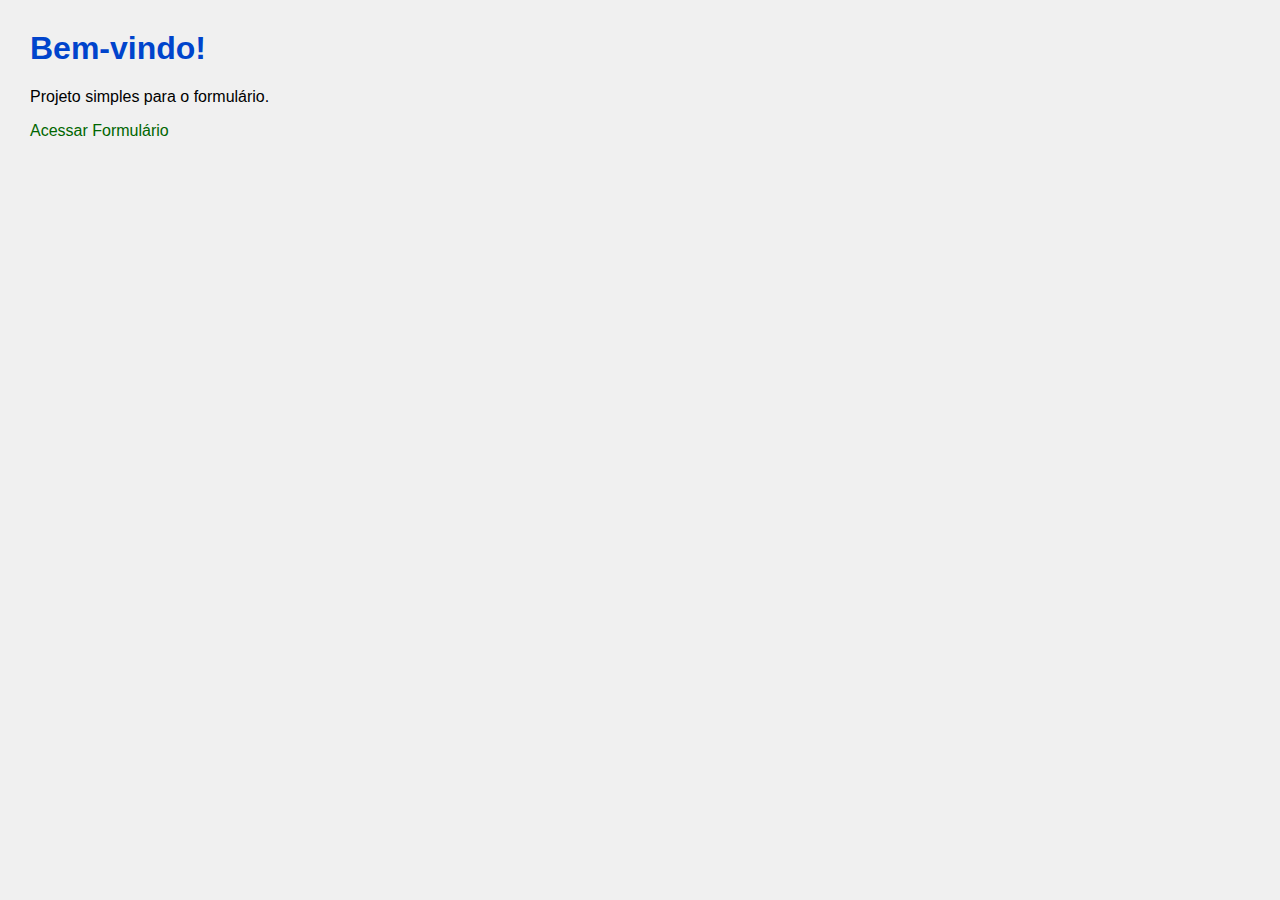
<file: formulario/index.html>
<!DOCTYPE html>
<html lang="pt-BR">
<head>
  <meta charset="UTF-8">
  <title>Inicio</title>
  <link rel="stylesheet" href="style.css">
</head>
<body>
  <h1>Bem-vindo!</h1>
  <p>Projeto simples para o formulário.</p>
  <a href="formulario.html">Acessar Formulário</a>
</body>
</html>
</file>
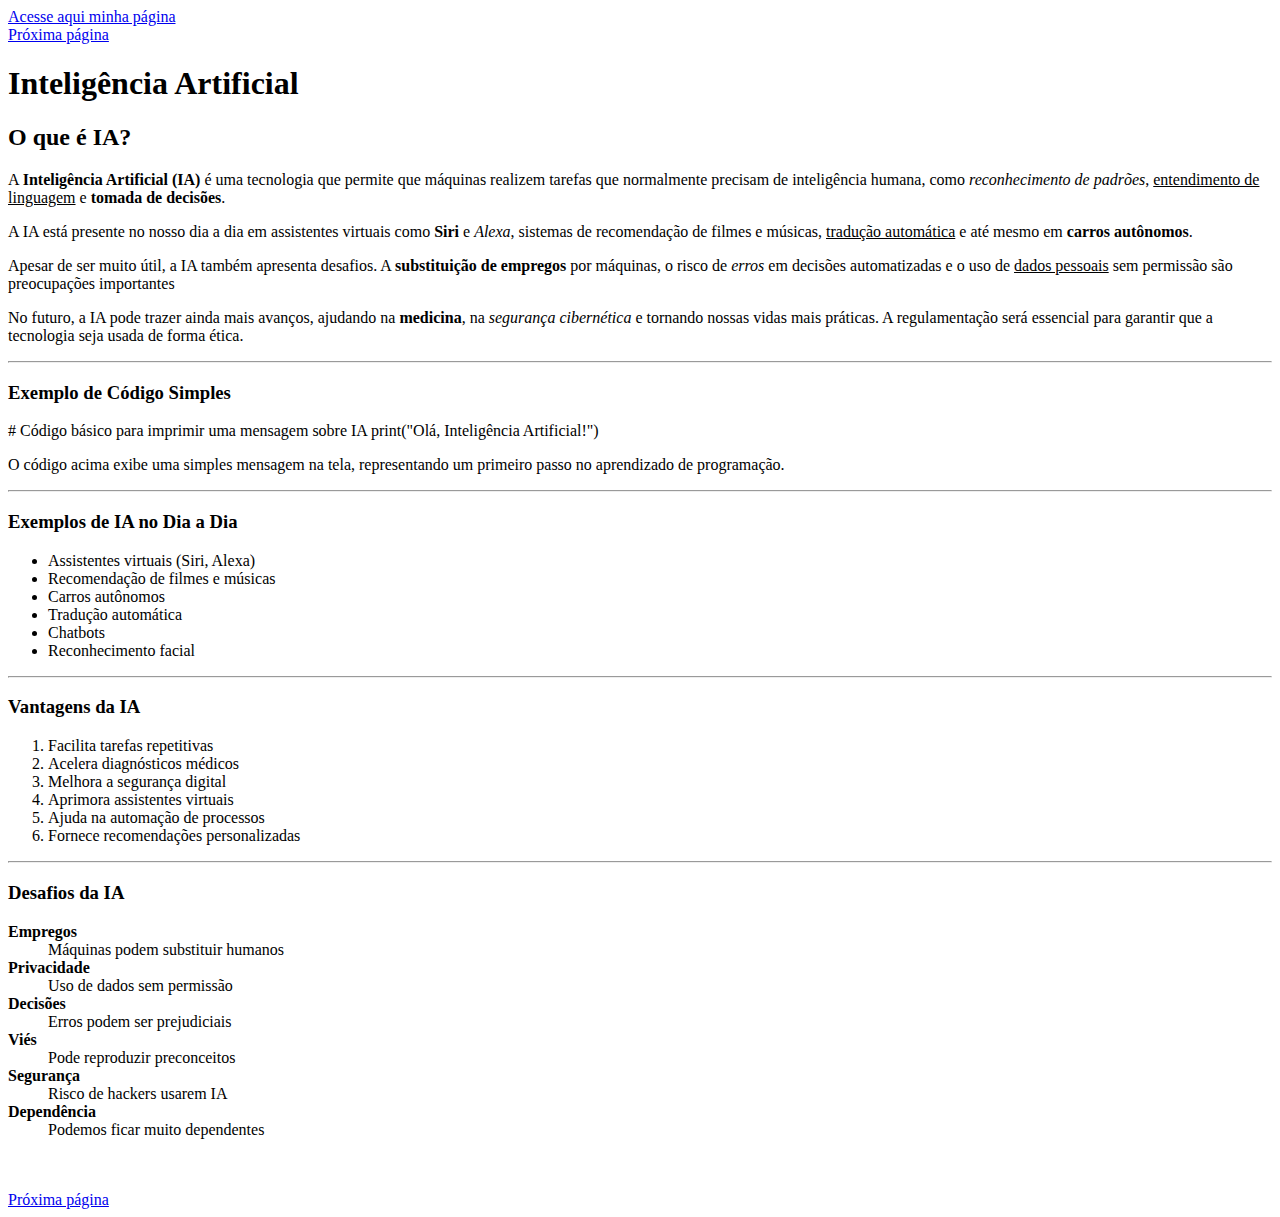
<file: Projeto-de-interface/Projetodeinterface/paginas/index.html>
<!DOCTYPE html>
<html lang="pt-BR">
<head>
    <meta charset="UTF-8">
    <meta name="viewport" content="width=device-width, initial-scale=1.0">
    <title>Inteligência Artificial</title>
  <!---ATIVIDADE 01 DE PROJETO DE INTERFACE-->
</head>
<body>
        <a href="./index.html" target="_blank"> Acesse aqui minha página </a>
<br>
    <a class="Pagina" href="./pagina2.html" target="_blank" >
        Próxima página </a>

<h1>Inteligência Artificial</h1>
<h2>O que é IA?</h2>
    <div>
  
    <p>
        A <strong>Inteligência Artificial (IA)</strong> é uma tecnologia que permite que máquinas realizem tarefas 
        que normalmente precisam de inteligência humana, como <em>reconhecimento de padrões</em>, 
        <u>entendimento de linguagem</u> e <strong>tomada de decisões</strong>.</p>
        
    <p>
        A IA está presente no nosso dia a dia em assistentes virtuais como <strong>Siri</strong> e <em>Alexa</em>, 
        sistemas de recomendação de filmes e músicas, <u>tradução automática</u> e até mesmo em 
        <strong>carros autônomos</strong>.</p>

     <p>
        Apesar de ser muito útil, a IA também apresenta desafios. A <strong>substituição de empregos</strong> 
        por máquinas, o risco de <em>erros</em> em decisões automatizadas e o uso de <u>dados pessoais</u> sem 
        permissão são preocupações importantes </p>

    <p>
        No futuro, a IA pode trazer ainda mais avanços, ajudando na <strong>medicina</strong>, na 
        <em>segurança cibernética</em> e tornando nossas vidas mais práticas. A regulamentação será 
        essencial para garantir que a tecnologia seja usada de forma ética.</p> 
        <hr>
<h3>Exemplo de Código Simples</h3>
# Código básico para imprimir uma mensagem sobre IA
print("Olá, Inteligência Artificial!")
     <p>O código acima exibe uma simples mensagem na tela, representando um primeiro passo no aprendizado de programação.</p>
    <hr>
<h3>Exemplos de IA no Dia a Dia</h3>
    <ul>
        <li>Assistentes virtuais (Siri, Alexa)</li>
        <li>Recomendação de filmes e músicas</li>
        <li>Carros autônomos</li>
        <li>Tradução automática</li>
        <li>Chatbots</li>
        <li>Reconhecimento facial</li>
    </ul>
    <hr>
<h3>Vantagens da IA</h3>
    <ol>
        <li>Facilita tarefas repetitivas</li>
        <li>Acelera diagnósticos médicos</li>
        <li>Melhora a segurança digital</li>
        <li>Aprimora assistentes virtuais</li>
        <li>Ajuda na automação de processos</li>
        <li>Fornece recomendações personalizadas</li>
    </ol>
        <hr>
<h3>Desafios da IA</h3>
    <dl>
        <li><b>Empregos</b></li> <dd>Máquinas podem substituir humanos</dd>
        <li><b>Privacidade</b></li> <dd>Uso de dados sem permissão</dd>
        <li><b>Decisões</b></li> <dd>Erros podem ser prejudiciais</dd>
        <li><b>Viés</b></li> <dd>Pode reproduzir preconceitos</dd>
        <li><b>Segurança</b></li> <dd>Risco de hackers usarem IA</dd>
        <li><b>Dependência</b></li> <dd>Podemos ficar muito dependentes</dd>
        </dl>
    </div>
    <br>
    <br>
    <a id="Ancora" href="./paginas/pagina2.html" target="_blank" >
    Próxima página </a>
</body>
</html>
</file>
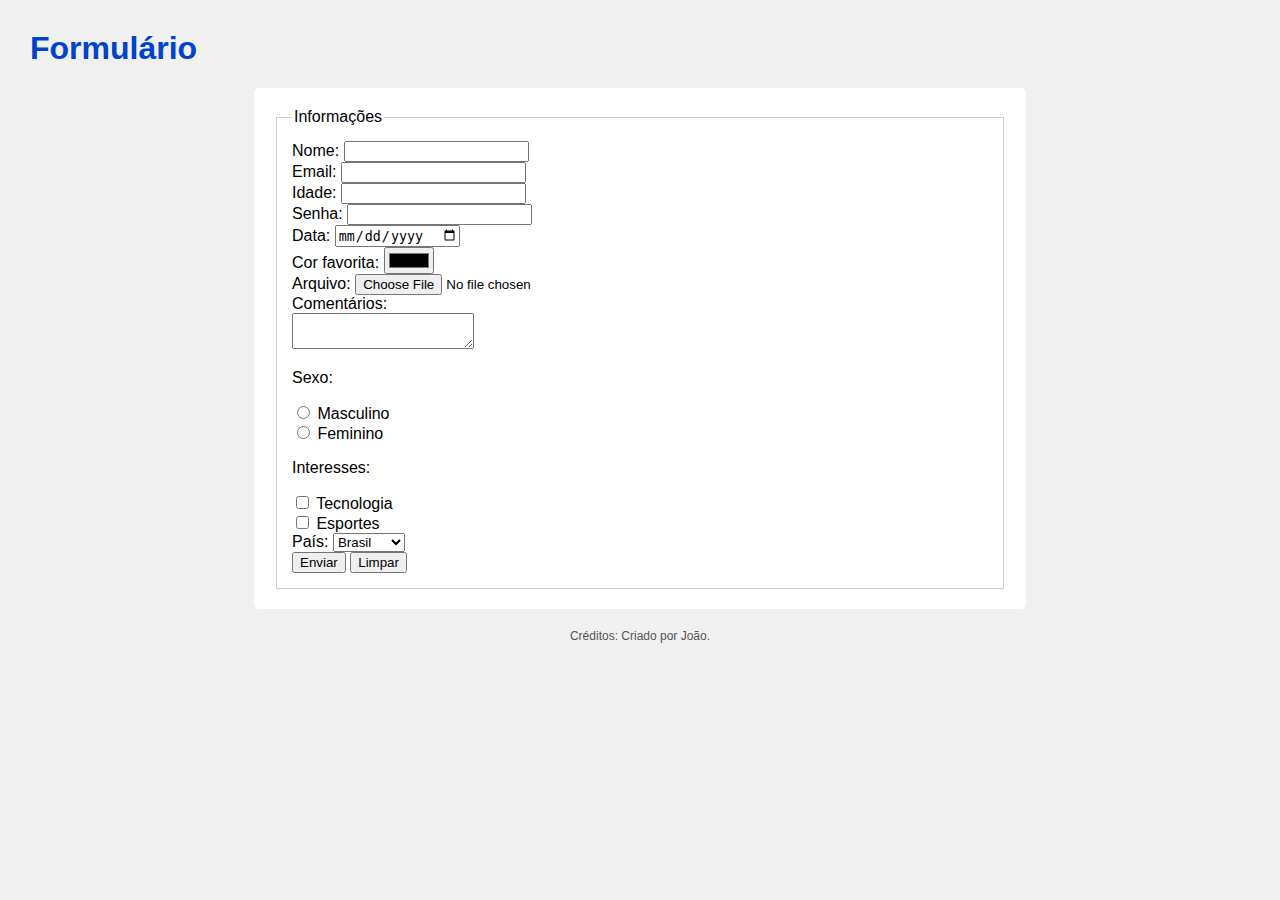
<file: formulario/formulario.html>
<!DOCTYPE html>
<html lang="pt-BR">
<head>
  <meta charset="UTF-8">
  <title>Projeto Formulário</title>
  <link rel="stylesheet" href="style.css">
</head>
<body>
  <h1>Formulário</h1>

  <form>
    <fieldset>
      <legend>Informações</legend>

      <label>Nome: <input type="text" name="nome"></label><br>
      <label>Email: <input type="email" name="email"></label><br>
      <label>Idade: <input type="number" name="idade"></label><br>
      <label>Senha: <input type="password" name="senha"></label><br>
      <label>Data: <input type="date" name="data"></label><br>
      <label>Cor favorita: <input type="color" name="cor"></label><br>
      <label>Arquivo: <input type="file" name="arquivo"></label><br>
      <label>Comentários:<br><textarea name="comentario"></textarea></label><br>

      <p>Sexo:</p>
      <label><input type="radio" name="sexo" value="M" required> Masculino</label><br>
      <label><input type="radio" name="sexo" value="F"> Feminino</label><br>

      <p>Interesses:</p>
      <label><input type="checkbox" name="interesse1" value="tecnologia" required> Tecnologia</label><br>
      <label><input type="checkbox" name="interesse2" value="esportes"> Esportes</label><br>

      <label>País:
        <select name="pais">
          <option>Brasil</option>
          <option>Portugal</option>
          <option>Outros</option>
        </select>
      </label><br>

      <input type="submit" value="Enviar">
      <input type="reset" value="Limpar">
    </fieldset>
  </form>

  <p class="creditos">Créditos: Criado por João.</p>
</body>
</html>
</file>
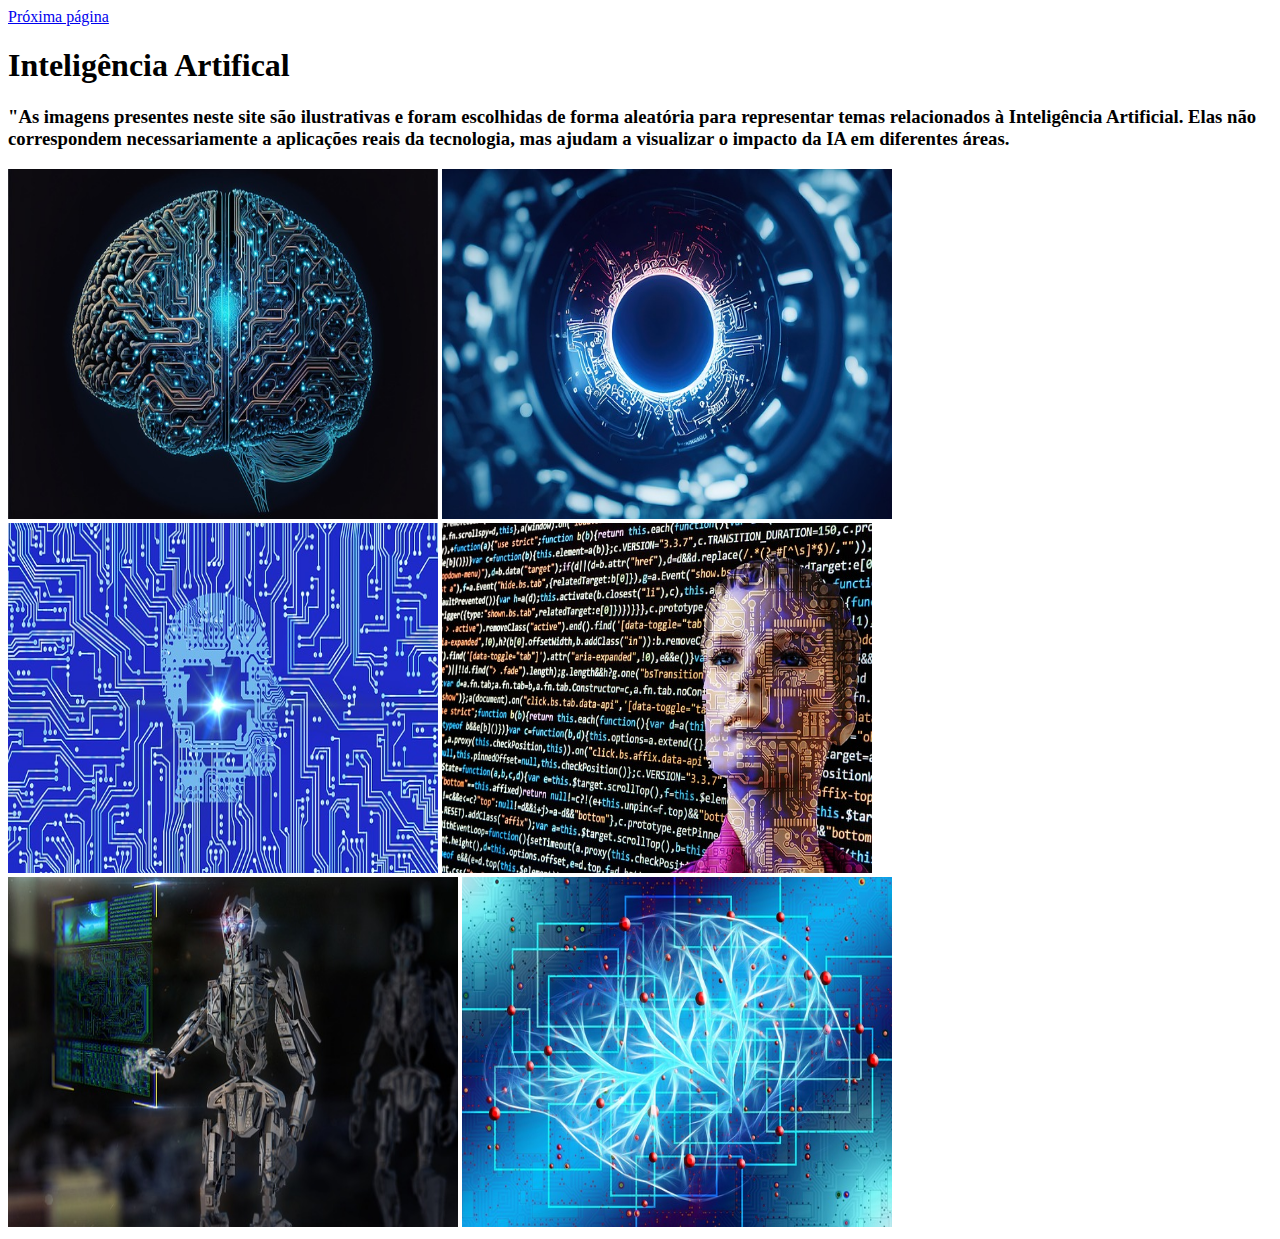
<file: Projeto-de-interface/Projetodeinterface/paginas/pagina2.html>
<!DOCTYPE html>
<html lang="pt-BR">
<head>
    <meta charset="UTF-8">
    <meta name="viewport" content="width=device-width, initial-scale=1.0">
    <title>Inteligência Artifical 2</title>
</head>
<body>
    <a href="./pagina3.html" target="_blank" >
        Próxima página </a>
<h1> 
    Inteligência Artifical 
</h1>
<h3>
    <p>"As imagens presentes neste site são ilustrativas e foram escolhidas de forma aleatória para representar temas relacionados à Inteligência Artificial. Elas não correspondem necessariamente a aplicações reais da tecnologia, mas ajudam a visualizar o impacto da IA em diferentes áreas.</p>
</h3>

    <img src="../imagens/cyber-brain-7633488_640.jpg" width="430" height="350"
    title="Mente" alt="Mente">
    <img src="../imagens/artificial-intelligence-7450797_640.jpg" width="450" height="350"
    title="Olho" alt="Olho">
    <img src="../imagens/technology-7772914_640.jpg" width="430" height="350" title="=Circuito" alt="Circuito">
    <img src="../imagens/artificial-intelligence-2167835_640.jpg" width="430" height="350" title="Codigo" alt="Codigo">
    <img src="../imagens/robot-2301646_640.jpg" width="450" height="350" title="Robo" alt="Robo">
    <img src="../imagens/artificial-intelligence-3382521_640.jpg" width="430" height="350" title="Robo" alt="Robo">
    
</body>
</html>
</file>
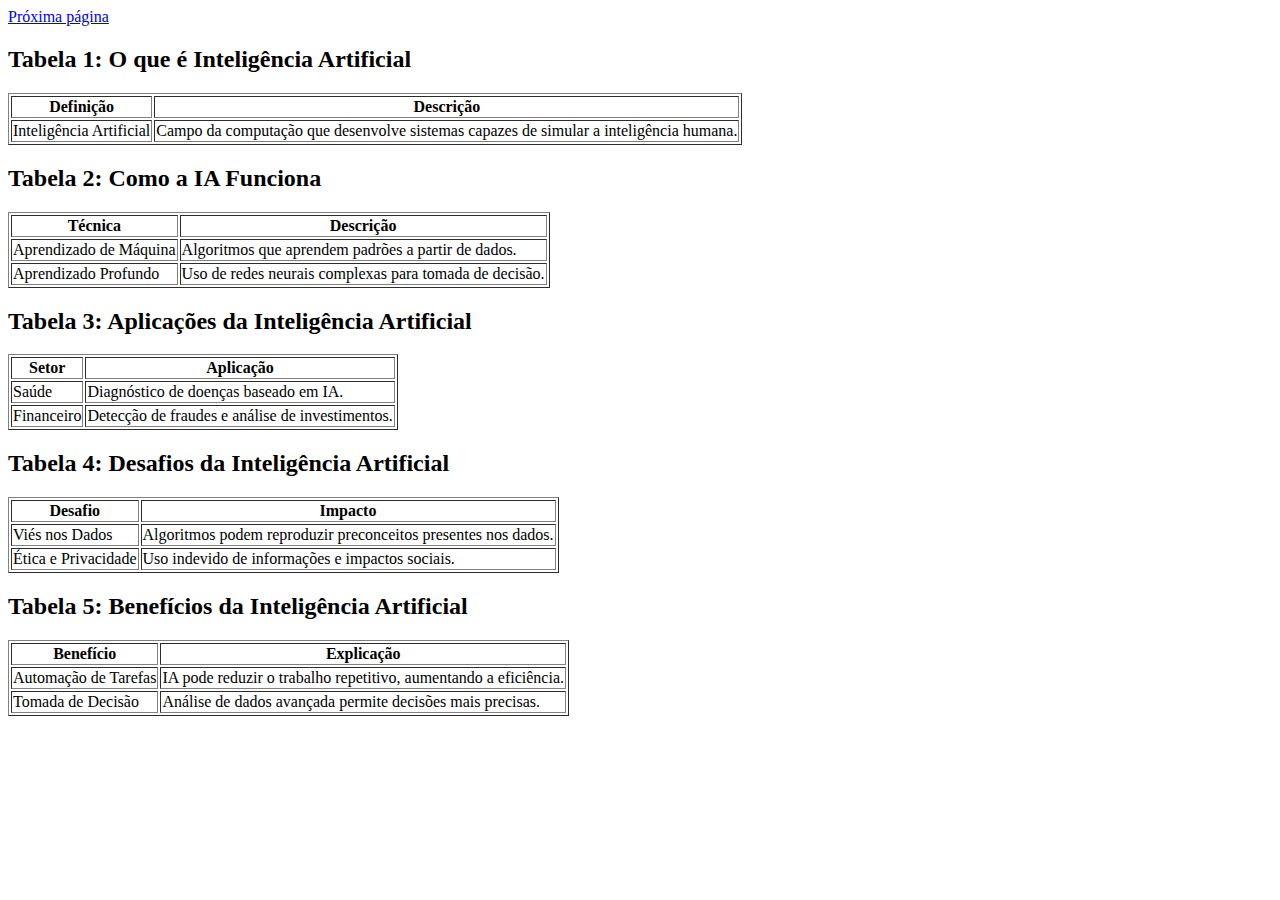
<file: Projeto-de-interface/Projetodeinterface/paginas/pagina3.html>
<!DOCTYPE html>
<html lang="pt-BR">
<head>
    <meta charset="UTF-8">
    <meta name="viewport" content="width=device-width, initial-scale=1.0">
    <title>Tabela Inteligência Artificial</title>
</head>
<body>
    <a href ="./pagina4.html" target="_blank"> Próxima página</a>
    <!-- TABELA 1: O que é Inteligência Artificial -->
<h2>Tabela 1: O que é Inteligência Artificial</h2>
<table border="1">
    <tr>
        <th>Definição</th>
        <th>Descrição</th>
    </tr>
    <tr>
        <td>Inteligência Artificial</td>
        <td>Campo da computação que desenvolve sistemas capazes de simular a inteligência humana.</td>
    </tr>
</table>

<!-- TABELA 2: Como a IA Funciona -->
<h2>Tabela 2: Como a IA Funciona</h2>
<table border="1">
    <tr>
        <th>Técnica</th>
        <th>Descrição</th>
    </tr>
    <tr>
        <td>Aprendizado de Máquina</td>
        <td>Algoritmos que aprendem padrões a partir de dados.</td>
    </tr>
    <tr>
        <td>Aprendizado Profundo</td>
        <td>Uso de redes neurais complexas para tomada de decisão.</td>
    </tr>
</table>

<!-- TABELA 3: Aplicações da IA -->
<h2>Tabela 3: Aplicações da Inteligência Artificial</h2>
<table border="1">
    <tr>
        <th>Setor</th>
        <th>Aplicação</th>
    </tr>
    <tr>
        <td>Saúde</td>
        <td>Diagnóstico de doenças baseado em IA.</td>
    </tr>
    <tr>
        <td>Financeiro</td>
        <td>Detecção de fraudes e análise de investimentos.</td>
    </tr>
</table>

<!-- TABELA 4: Desafios da IA -->
<h2>Tabela 4: Desafios da Inteligência Artificial</h2>
<table border="1">
    <tr>
        <th>Desafio</th>
        <th>Impacto</th>
    </tr>
    <tr>
        <td>Viés nos Dados</td>
        <td>Algoritmos podem reproduzir preconceitos presentes nos dados.</td>
    </tr>
    <tr>
        <td>Ética e Privacidade</td>
        <td>Uso indevido de informações e impactos sociais.</td>
    </tr>
</table>

<!-- TABELA 5: Benefícios da IA -->
<h2>Tabela 5: Benefícios da Inteligência Artificial</h2>
<table border="1">
    <tr>
        <th>Benefício</th>
        <th>Explicação</th>
    </tr>
    <tr>
        <td>Automação de Tarefas</td>
        <td>IA pode reduzir o trabalho repetitivo, aumentando a eficiência.</td>
    </tr>
    <tr>
        <td>Tomada de Decisão</td>
        <td>Análise de dados avançada permite decisões mais precisas.</td>
    </tr>
</table>

</body>
</html>
</file>
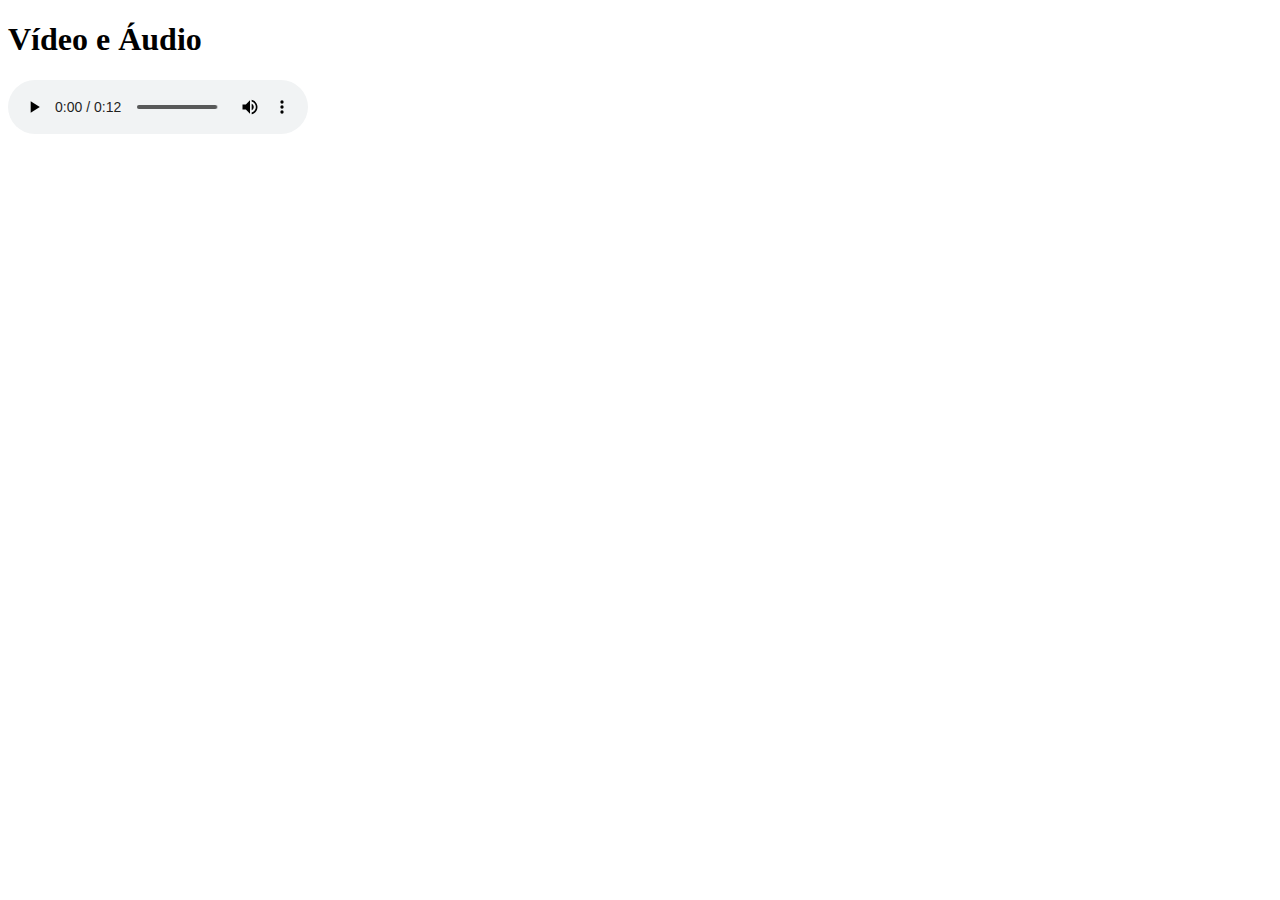
<file: Projeto-de-interface/Projetodeinterface/paginas/pagina4.html>
<!DOCTYPE html>
<html lang="pt-BR">
<head>
    <meta charset="UTF-8">
    <meta name="viewport" content="width=device-width, initial-scale=1.0">
    <title>Inteligência Artificial 4</title>
</head>
<body>

   
<h1>Vídeo e Áudio</h1>

    <audio controls>
        <source src="../audios/sound-design-elements-sfx-ps-022-302865.mp3" type="audio/mpeg" >
    </audio>
    <Br>
    <Br>
    <iframe width="560" height="315" src="https://www.youtube.com/embed/HNBtdyMjxKU?si=mZl4B76cBBom2eeX" title="YouTube video player" frameborder="0" allow="accelerometer; autoplay; clipboard-write; encrypted-media; gyroscope; picture-in-picture; web-share" referrerpolicy="strict-origin-when-cross-origin" allowfullscreen></iframe>
    
</body>
</html>
</file>
<file: formulario/style.css>
/* Estilos para index.html */
body {
    font-family: Arial, sans-serif;
    background-color: #f0f0f0;
    margin: 30px;
  }
  
  h1 {
    color: #0044cc;
  }
  
  a {
    color: #006600;
    text-decoration: none;
  }
  
  /* Estilos para formulario.html */
  form {
    background-color: #ffffff;
    padding: 20px;
    border-radius: 5px;
    width: 60%;
    margin: auto;
  }
  
  fieldset {
    border: 1px solid #ccc;
    padding: 15px;
  }
  
  .creditos {
    font-size: 12px;
    text-align: center;
    margin-top: 20px;
    color: #555;
  }
</file>
